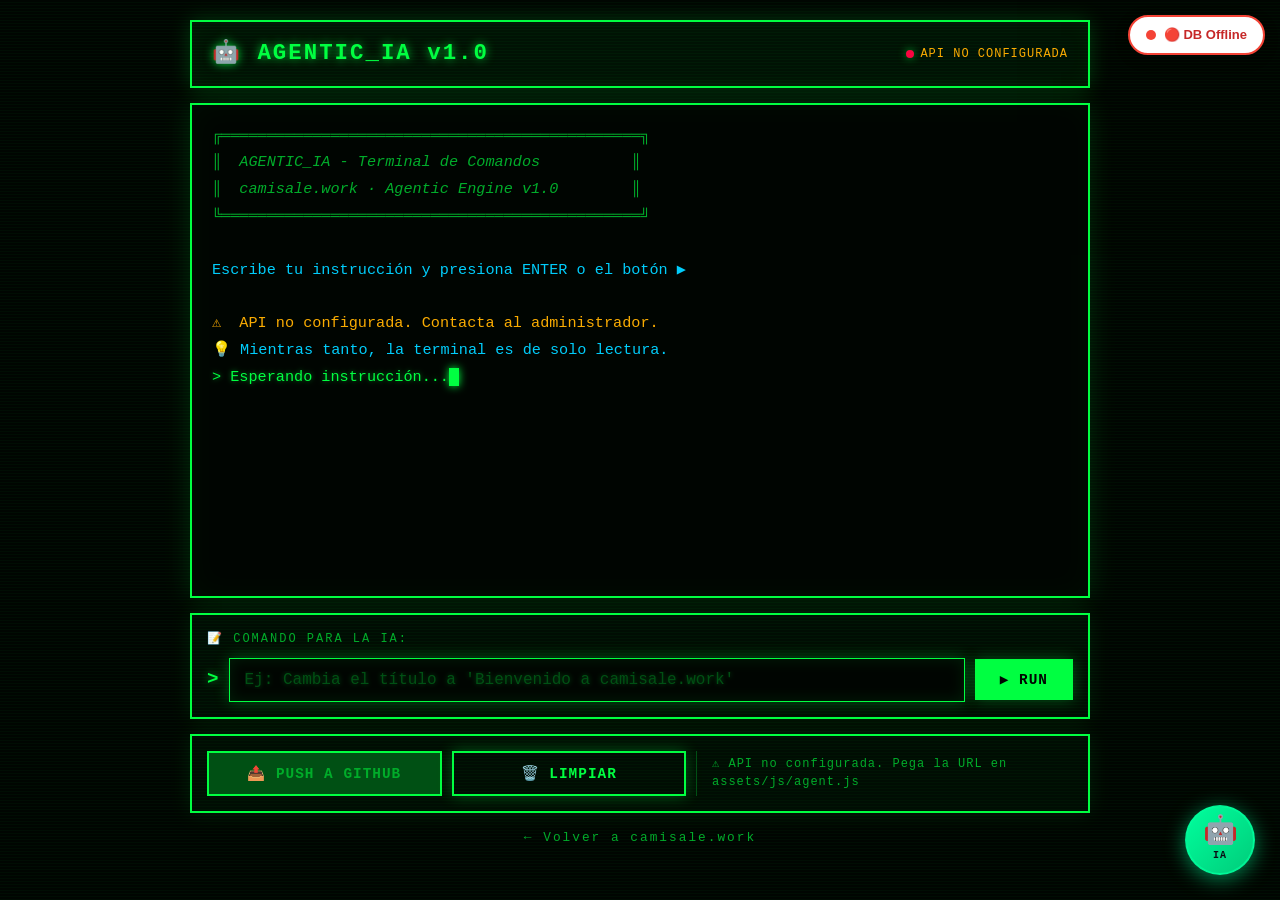
<file: agent.html>
<!DOCTYPE html>
<html lang="es">
<head>
    <meta charset="UTF-8">
    <meta name="viewport" content="width=device-width, initial-scale=1.0">
    <title>🤖 Agentic IA - Terminal</title>
    <link rel="stylesheet" href="assets/css/shared.css">
    <link rel="stylesheet" href="assets/css/agent.css">
</head>
<body>

<!-- DB STATUS BADGE -->
<div class="db-status-badge testing" id="dbStatusBadge">
    <span class="db-status-dot testing" id="dbStatusDot"></span>
    <span id="dbStatusText">Verificando DB...</span>
</div>

<div class="agent-container">
    <!-- HEADER ATARI -->
    <div class="agent-header">
        <h1>🤖 AGENTIC_IA v1.0</h1>
        <div class="agent-status">
            <span class="dot" id="apiDot"></span>
            <span id="apiStatusText">CONECTANDO...</span>
        </div>
    </div>

    <!-- PANTALLA ATARI -->
    <div class="agent-screen" id="screen">
        <div class="line system">╔══════════════════════════════════════════════╗</div>
        <div class="line system">║  AGENTIC_IA - Terminal de Comandos          ║</div>
        <div class="line system">║  camisale.work · Agentic Engine v1.0        ║</div>
        <div class="line system">╚══════════════════════════════════════════════╝</div>
        <div class="line">&nbsp;</div>
        <div class="line info">Escribe tu instrucción y presiona ENTER o el botón ▶</div>
        <div class="line">&nbsp;</div>
        <div class="line prompt">Esperando instrucción...<span class="cursor"></span></div>
    </div>

    <!-- ÁREA DE INPUT -->
    <div class="agent-input-area">
        <div class="agent-input-label">📝 COMANDO PARA LA IA:</div>
        <div class="agent-input-row">
            <span class="prompt-symbol">></span>
            <input type="text" id="promptInput" 
                   placeholder="Ej: Cambia el título a 'Bienvenido a camisale.work'"
                   autofocus autocomplete="off">
            <button class="btn-agent" id="runBtn">▶ Run</button>
        </div>
    </div>

    <!-- BARRA DE ACCIONES -->
    <div class="agent-actions">
        <button class="btn-agent btn-agent-push" id="pushBtn" disabled>📤 PUSH a GitHub</button>
        <button class="btn-agent btn-agent-push" id="clearBtn">🗑️ Limpiar</button>
        <div class="info-box" id="infoBox">
            💡 Ejecuta un comando y luego haz PUSH para publicar
        </div>
    </div>

    <!-- FOOTER -->
    <div class="agent-footer">
        <a href="/">← Volver a camisale.work</a>
    </div>
</div>

<!-- BOTÓN FLOTANTE AGENTE -->
<a href="agent.html" class="agente-flotante" title="Abrir Agente IA">
    <span class="icono">🤖</span>
    <span class="texto">IA</span>
</a>

<script src="assets/js/supabase-client.js"></script>
<script src="assets/js/agent.js"></script>

</body>
</html>
</file>
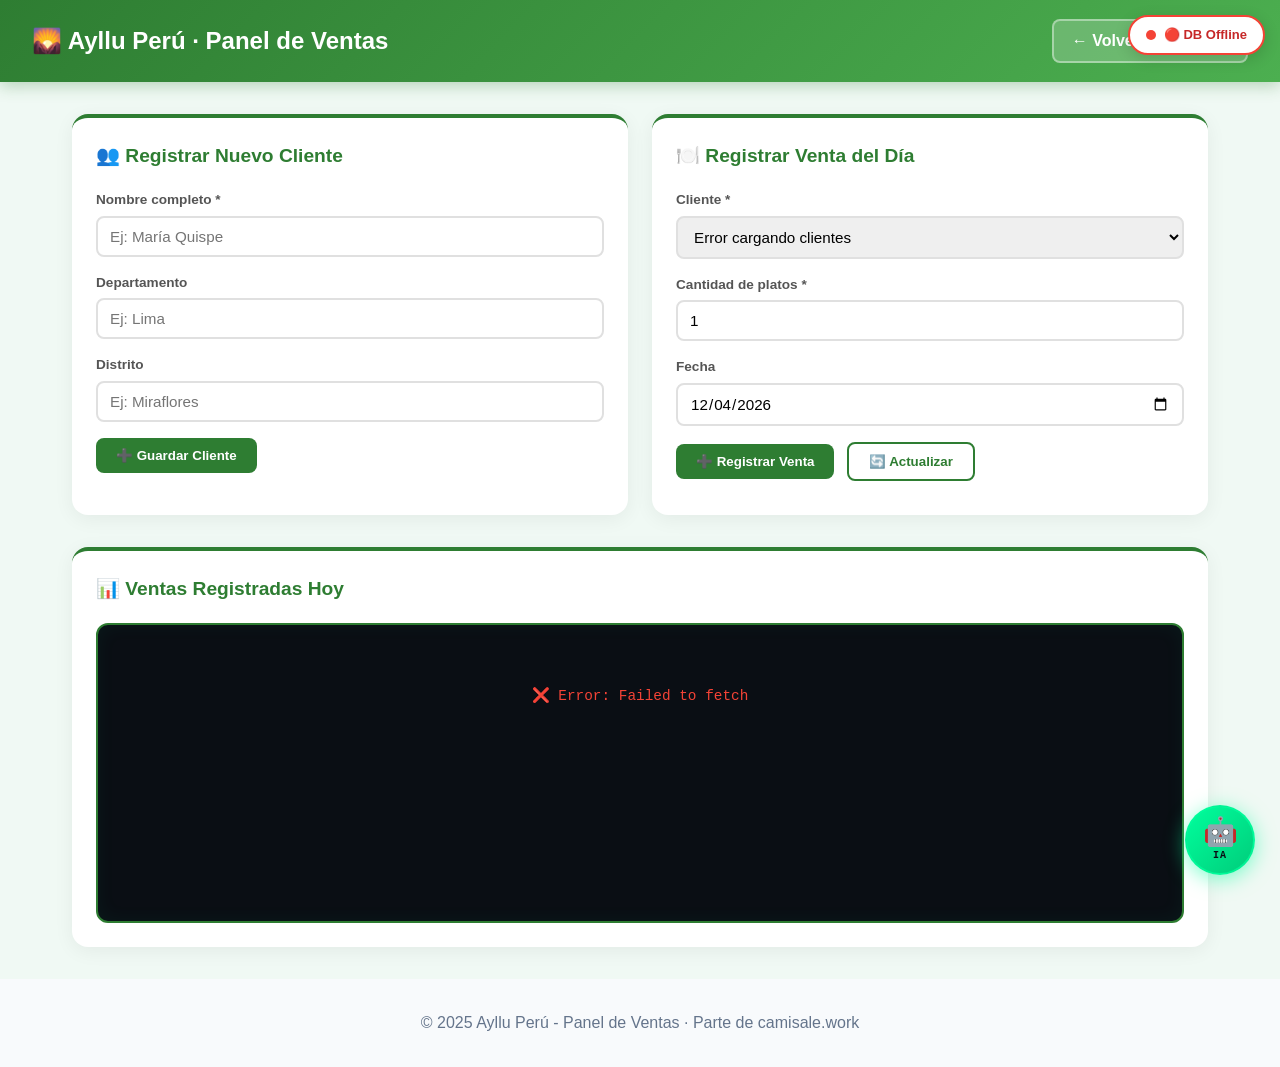
<file: ayllu.html>
<!DOCTYPE html>
<html lang="es">
<head>
    <meta charset="UTF-8">
    <meta name="viewport" content="width=device-width, initial-scale=1.0">
    <title>🌄 Ayllu Perú - Panel de Ventas</title>
    <link rel="stylesheet" href="assets/css/shared.css">
    <link rel="stylesheet" href="assets/css/ayllu.css">
</head>
<body>

<!-- DB STATUS BADGE -->
<div class="db-status-badge testing" id="dbStatusBadge">
    <span class="db-status-dot testing" id="dbStatusDot"></span>
    <span id="dbStatusText">Verificando DB...</span>
</div>

<!-- HEADER -->
<header class="ayllu-header">
    <h1>🌄 Ayllu Perú · Panel de Ventas</h1>
    <a href="/" class="btn-back">← Volver a Camisale</a>
</header>

<div class="ayllu-container">
    <div class="ayllu-grid">
        <!-- PANEL CLIENTES -->
        <div class="ayllu-panel">
            <h2>👥 Registrar Nuevo Cliente</h2>
            <div class="ayllu-form-group">
                <label>Nombre completo *</label>
                <input type="text" id="ayllu-cliente-nombre" placeholder="Ej: María Quispe">
            </div>
            <div class="ayllu-form-group">
                <label>Departamento</label>
                <input type="text" id="ayllu-cliente-dpto" placeholder="Ej: Lima">
            </div>
            <div class="ayllu-form-group">
                <label>Distrito</label>
                <input type="text" id="ayllu-cliente-distrito" placeholder="Ej: Miraflores">
            </div>
            <button class="btn-ayllu" id="btn-add-cliente" onclick="addCliente()">
                ➕ Guardar Cliente
            </button>
            <div id="cliente-msg" style="margin-top:10px; font-size:13px;"></div>
        </div>

        <!-- PANEL VENTAS -->
        <div class="ayllu-panel">
            <h2>🍽️ Registrar Venta del Día</h2>
            <div class="ayllu-form-group">
                <label>Cliente *</label>
                <select id="ayllu-venta-cliente"></select>
            </div>
            <div class="ayllu-form-group">
                <label>Cantidad de platos *</label>
                <input type="number" id="ayllu-venta-cantidad" min="1" value="1">
            </div>
            <div class="ayllu-form-group">
                <label>Fecha</label>
                <input type="date" id="ayllu-venta-fecha">
            </div>
            <button class="btn-ayllu" id="btn-add-venta" onclick="addVenta()">
                ➕ Registrar Venta
            </button>
            <button class="btn-ayllu btn-ayllu-secondary" onclick="cargarVentasHoy()" style="margin-left:8px;">
                🔄 Actualizar
            </button>
            <div id="venta-msg" style="margin-top:10px; font-size:13px;"></div>
        </div>
    </div>

    <!-- VISUALIZACIÓN DE VENTAS -->
    <div class="ayllu-panel" style="margin-top:1rem;">
        <h2>📊 Ventas Registradas Hoy <span id="ventas-counter" style="font-size:0.9rem; color:#666; margin-left:auto;"></span></h2>
        <div class="ventas-list" id="ventas-list">
            <div class="empty-state">Cargando ventas...</div>
        </div>
    </div>
</div>

<!-- BOTÓN FLOTANTE AGENTE -->
<a href="agent.html" class="agente-flotante" title="Abrir Agente IA">
    <span class="icono">🤖</span>
    <span class="texto">IA</span>
</a>

<footer>
    <p>© 2025 Ayllu Perú - Panel de Ventas · Parte de camisale.work</p>
</footer>

<!-- SCRIPTS -->
<script src="assets/js/supabase-client.js"></script>
<script src="assets/js/ayllu.js"></script>

</body>
</html>
</file>
<file: assets/css/shared.css>
/* ============ SHARED STYLES - CAMISALE.WORK ============ */
* { margin: 0; padding: 0; box-sizing: border-box; }
body { font-family: 'Segoe UI', Roboto, sans-serif; line-height: 1.5; background: #FFFFFF; }

:root {
    --camisale-gold: #D4AF37;
    --camisale-gold-light: #FFD700;
    --camisale-dark: #1E293B;
    --camisale-gray: #475569;
    --agentic-green: #00ff9d;
    --agentic-dark: #0a0e14;
    --ayllu-green: #2E7D32;
    --ayllu-green-light: #4CAF50;
    --web-blue: #2563EB;
    --web-blue-light: #3B82F6;
    --db-online: #4CAF50;
    --db-offline: #F44336;
    --db-testing: #FF9800;
}

/* ============ HEADER COMÚN ============ */
.camisale-header {
    background: linear-gradient(135deg, var(--camisale-gold) 0%, var(--camisale-gold-light) 100%);
    padding: 1rem 2rem;
    display: flex;
    justify-content: space-between;
    align-items: center;
    flex-wrap: wrap;
    gap: 1rem;
    box-shadow: 0 2px 10px rgba(0,0,0,0.1);
}
.logo-camisale { height: 110px; width: auto; display: block; }
.camisale-nav { display: flex; gap: 2rem; list-style: none; flex-wrap: wrap; }
.camisale-nav a { color: var(--camisale-dark); text-decoration: none; font-weight: 600; font-size: 1rem; }
.camisale-nav a:hover { color: #FFFFFF; }

.btn-camisale {
    background: var(--camisale-dark);
    color: var(--camisale-gold-light);
    padding: 0.75rem 1.5rem;
    border-radius: 0.5rem;
    text-decoration: none;
    font-weight: 600;
    border: none;
    cursor: pointer;
    font-family: inherit;
    transition: all 0.2s;
}
.btn-camisale:hover { transform: translateY(-2px); box-shadow: 0 4px 12px rgba(0,0,0,0.15); }

footer { text-align: center; padding: 2rem; color: #64748B; background: #F8FAFC; }

/* ============ DB STATUS BADGE ============ */
.db-status-badge {
    position: fixed;
    top: 15px;
    right: 15px;
    z-index: 9999;
    background: white;
    padding: 8px 16px;
    border-radius: 30px;
    box-shadow: 0 4px 15px rgba(0,0,0,0.15);
    display: flex;
    align-items: center;
    gap: 8px;
    font-size: 13px;
    font-weight: 600;
    font-family: 'Segoe UI', sans-serif;
    transition: all 0.3s;
}
.db-status-badge.online { border: 2px solid var(--db-online); color: #2E7D32; }
.db-status-badge.offline { border: 2px solid var(--db-offline); color: #C62828; }
.db-status-badge.testing { border: 2px solid var(--db-testing); color: #E65100; }
.db-status-dot {
    width: 10px;
    height: 10px;
    border-radius: 50%;
    animation: pulse-status 2s infinite;
}
.db-status-dot.online { background: var(--db-online); }
.db-status-dot.offline { background: var(--db-offline); animation: none; }
.db-status-dot.testing { background: var(--db-testing); }
@keyframes pulse-status {
    0%, 100% { opacity: 1; transform: scale(1); }
    50% { opacity: 0.5; transform: scale(1.3); }
}

/* ============ BOTÓN FLOTANTE AGENTE ============ */
.agente-flotante {
    position: fixed;
    bottom: 25px;
    right: 25px;
    width: 70px;
    height: 70px;
    background: linear-gradient(135deg, var(--agentic-green) 0%, #00cc7a 100%);
    border-radius: 50%;
    display: flex;
    flex-direction: column;
    align-items: center;
    justify-content: center;
    text-decoration: none;
    color: var(--agentic-dark);
    font-weight: bold;
    box-shadow: 0 4px 20px rgba(0, 255, 157, 0.5);
    transition: all 0.3s ease;
    z-index: 9999;
    border: 2px solid rgba(0, 255, 157, 0.7);
    animation: pulse-agente 2s infinite;
    cursor: pointer;
}
.agente-flotante:hover {
    transform: scale(1.15) rotate(5deg);
    box-shadow: 0 6px 35px rgba(0, 255, 157, 0.8);
}
.agente-flotante .icono { font-size: 28px; line-height: 1; }
.agente-flotante .texto {
    font-size: 10px;
    letter-spacing: 1px;
    margin-top: 2px;
    font-family: 'Courier New', monospace;
    font-weight: 900;
}
@keyframes pulse-agente {
    0%, 100% { box-shadow: 0 4px 20px rgba(0, 255, 157, 0.5); }
    50% { box-shadow: 0 4px 40px rgba(0, 255, 157, 0.9); }
}

/* ============ RESPONSIVE ============ */
@media (max-width: 768px) {
    .camisale-header { flex-direction: column; text-align: center; }
    .camisale-nav { justify-content: center; }
    .agente-flotante { width: 60px; height: 60px; bottom: 15px; right: 15px; }
    .agente-flotante .icono { font-size: 24px; }
    .agente-flotante .texto { font-size: 8px; }
    .db-status-badge { top: 10px; right: 10px; font-size: 11px; padding: 6px 12px; }
}
</file>
<file: assets/css/agent.css>
/* ============ AGENTIC IA - TERMINAL ATARI ============ */
* { box-sizing: border-box; }

body {
    background: #000000;
    color: #00ff41;
    font-family: 'Courier New', monospace;
    min-height: 100vh;
    padding: 20px;
    overflow-x: hidden;
    background-image: repeating-linear-gradient(
        0deg,
        rgba(0, 255, 65, 0.03) 0px,
        rgba(0, 255, 65, 0.03) 1px,
        transparent 1px,
        transparent 3px
    );
}

body::after {
    content: "";
    position: fixed;
    top: 0; left: 0;
    width: 100%; height: 100%;
    background: rgba(0, 255, 65, 0.02);
    pointer-events: none;
    animation: crt-flicker 0.15s infinite;
    z-index: 9998;
}
@keyframes crt-flicker {
    0% { opacity: 0.02; }
    50% { opacity: 0.04; }
    100% { opacity: 0.02; }
}

.agent-container {
    max-width: 900px;
    margin: 0 auto;
    display: flex;
    flex-direction: column;
    min-height: calc(100vh - 40px);
}

/* HEADER */
.agent-header {
    border: 2px solid #00ff41;
    padding: 15px 20px;
    margin-bottom: 15px;
    display: flex;
    justify-content: space-between;
    align-items: center;
    background: rgba(0, 255, 65, 0.05);
    box-shadow: 0 0 20px rgba(0, 255, 65, 0.2), inset 0 0 20px rgba(0, 255, 65, 0.05);
}
.agent-header h1 {
    font-size: 1.4em;
    text-shadow: 0 0 10px rgba(0, 255, 65, 0.8);
    letter-spacing: 2px;
    color: #00ff41;
}
.agent-status {
    font-size: 0.75em;
    color: #00aa2a;
    letter-spacing: 1px;
    display: flex;
    align-items: center;
    gap: 6px;
}
.agent-status .dot {
    display: inline-block;
    width: 8px;
    height: 8px;
    background: #ffaa00;
    border-radius: 50%;
    box-shadow: 0 0 8px currentColor;
    animation: blink-dot 1s infinite;
}
.agent-status .dot.online { background: #00ff41; }
.agent-status .dot.offline { background: #ff0040; animation: none; }

@keyframes blink-dot {
    0%, 100% { opacity: 1; }
    50% { opacity: 0.3; }
}

/* PANTALLA */
.agent-screen {
    flex: 1;
    border: 2px solid #00ff41;
    background: #000000;
    padding: 20px;
    margin-bottom: 15px;
    overflow-y: auto;
    min-height: 350px;
    max-height: 55vh;
    font-size: 0.95em;
    line-height: 1.5;
    box-shadow: 0 0 25px rgba(0, 255, 65, 0.15), inset 0 0 30px rgba(0, 255, 65, 0.03);
}
.agent-screen::-webkit-scrollbar { width: 8px; }
.agent-screen::-webkit-scrollbar-track { background: #000; border: 1px solid #00ff41; }
.agent-screen::-webkit-scrollbar-thumb { background: #00ff41; }

.agent-screen .line {
    margin-bottom: 4px;
    white-space: pre-wrap;
    word-wrap: break-word;
}
.agent-screen .line.prompt { color: #00ff41; text-shadow: 0 0 5px rgba(0, 255, 65, 0.5); }
.agent-screen .line.prompt::before { content: "> "; }
.agent-screen .line.info { color: #00ccff; }
.agent-screen .line.success { color: #00ff41; text-shadow: 0 0 8px rgba(0, 255, 65, 0.6); }
.agent-screen .line.error { color: #ff0040; text-shadow: 0 0 8px rgba(255, 0, 64, 0.6); }
.agent-screen .line.warning { color: #ffaa00; }
.agent-screen .line.system { color: #00aa2a; font-style: italic; }

.cursor {
    display: inline-block;
    width: 10px;
    height: 18px;
    background: #00ff41;
    animation: blink-cursor 1s step-end infinite;
    vertical-align: text-bottom;
    box-shadow: 0 0 8px #00ff41;
}
@keyframes blink-cursor {
    0%, 100% { opacity: 1; }
    50% { opacity: 0; }
}

/* INPUT */
.agent-input-area {
    border: 2px solid #00ff41;
    background: rgba(0, 255, 65, 0.03);
    padding: 15px;
    margin-bottom: 15px;
    box-shadow: 0 0 20px rgba(0, 255, 65, 0.1);
}
.agent-input-label {
    font-size: 0.75em;
    color: #00aa2a;
    letter-spacing: 2px;
    margin-bottom: 10px;
}
.agent-input-row {
    display: flex;
    gap: 10px;
    align-items: center;
}
.prompt-symbol {
    color: #00ff41;
    font-size: 1.2em;
    font-weight: bold;
    text-shadow: 0 0 8px rgba(0, 255, 65, 0.6);
}
.agent-input-row input {
    flex: 1;
    background: #000;
    border: 1px solid #00ff41;
    color: #00ff41;
    font-family: 'Courier New', monospace;
    font-size: 1em;
    padding: 12px 15px;
    outline: none;
    text-shadow: 0 0 5px rgba(0, 255, 65, 0.3);
    box-shadow: inset 0 0 10px rgba(0, 255, 65, 0.05);
}
.agent-input-row input:focus {
    border-color: #00ff41;
    box-shadow: 0 0 15px rgba(0, 255, 65, 0.3), inset 0 0 15px rgba(0, 255, 65, 0.1);
}
.agent-input-row input::placeholder { color: #004d13; }

/* BOTONES */
.btn-agent {
    background: #00ff41;
    color: #000;
    border: none;
    padding: 12px 25px;
    font-family: 'Courier New', monospace;
    font-weight: bold;
    font-size: 0.9em;
    cursor: pointer;
    letter-spacing: 1px;
    text-transform: uppercase;
    transition: all 0.2s;
    box-shadow: 0 0 15px rgba(0, 255, 65, 0.3);
}
.btn-agent:hover {
    background: #00cc33;
    box-shadow: 0 0 30px rgba(0, 255, 65, 0.6);
    transform: scale(1.03);
}
.btn-agent:disabled {
    background: #004d13;
    color: #00aa2a;
    cursor: not-allowed;
    box-shadow: none;
    transform: none;
}

.btn-agent-push {
    background: transparent;
    color: #00ff41;
    border: 2px solid #00ff41;
}
.btn-agent-push:hover {
    background: #00ff41;
    color: #000;
}

/* ACCIONES */
.agent-actions {
    display: flex;
    gap: 10px;
    flex-wrap: wrap;
    border: 2px solid #00ff41;
    padding: 15px;
    background: rgba(0, 255, 65, 0.03);
    box-shadow: 0 0 20px rgba(0, 255, 65, 0.1);
}
.agent-actions .btn-agent { flex: 1; min-width: 140px; }
.agent-actions .info-box {
    flex: 2;
    font-size: 0.75em;
    color: #00aa2a;
    display: flex;
    align-items: center;
    padding-left: 15px;
    border-left: 1px solid #004d13;
    letter-spacing: 1px;
}

/* FOOTER */
.agent-footer {
    text-align: center;
    margin-top: 15px;
    font-size: 0.8em;
}
.agent-footer a {
    color: #00aa2a;
    text-decoration: none;
    letter-spacing: 2px;
}
.agent-footer a:hover {
    color: #00ff41;
    text-shadow: 0 0 8px rgba(0, 255, 65, 0.6);
}

/* RESPONSIVE */
@media (max-width: 600px) {
    body { padding: 10px; }
    .agent-header h1 { font-size: 1em; }
    .agent-header .agent-status { font-size: 0.65em; }
    .agent-screen { font-size: 0.8em; padding: 15px; min-height: 250px; max-height: 45vh; }
    .agent-input-row input { font-size: 0.85em; padding: 10px; }
    .btn-agent { padding: 10px 15px; font-size: 0.8em; }
    .agent-actions { flex-direction: column; }
    .agent-actions .btn-agent { min-width: 100%; }
    .agent-actions .info-box { border-left: none; border-top: 1px solid #004d13; padding: 10px 0 0 0; }
}
</file>
<file: assets/css/ayllu.css>
/* ============ AYLLU PAGE STYLES ============ */
body { background: #f0f9f4; min-height: 100vh; }

.ayllu-header {
    background: linear-gradient(135deg, var(--ayllu-green) 0%, var(--ayllu-green-light) 100%);
    color: white;
    padding: 1.2rem 2rem;
    display: flex;
    justify-content: space-between;
    align-items: center;
    box-shadow: 0 4px 15px rgba(46, 125, 50, 0.3);
}
.ayllu-header h1 { font-size: 1.5rem; display: flex; align-items: center; gap: 10px; }
.ayllu-header .btn-back {
    background: rgba(255,255,255,0.2);
    color: white;
    padding: 8px 18px;
    border-radius: 8px;
    border: 2px solid rgba(255,255,255,0.4);
    cursor: pointer;
    font-weight: 600;
    font-family: inherit;
    text-decoration: none;
    transition: all 0.2s;
}
.ayllu-header .btn-back:hover { background: rgba(255,255,255,0.3); }

.ayllu-container { max-width: 1200px; margin: 0 auto; padding: 2rem; }
.ayllu-grid {
    display: grid;
    grid-template-columns: repeat(auto-fit, minmax(380px, 1fr));
    gap: 1.5rem;
    margin-bottom: 2rem;
}
.ayllu-panel {
    background: white;
    border-radius: 16px;
    padding: 1.5rem;
    box-shadow: 0 4px 20px rgba(0,0,0,0.06);
    border-top: 4px solid var(--ayllu-green);
}
.ayllu-panel h2 {
    font-size: 1.2rem;
    color: var(--ayllu-green);
    margin-bottom: 1.2rem;
    display: flex;
    align-items: center;
    gap: 8px;
}
.ayllu-form-group { margin-bottom: 1rem; }
.ayllu-form-group label {
    display: block;
    font-size: 0.85rem;
    font-weight: 600;
    color: #555;
    margin-bottom: 5px;
}
.ayllu-form-group input,
.ayllu-form-group select {
    width: 100%;
    padding: 10px 12px;
    border: 2px solid #e0e0e0;
    border-radius: 8px;
    font-size: 0.95rem;
    font-family: inherit;
    transition: border-color 0.2s;
}
.ayllu-form-group input:focus,
.ayllu-form-group select:focus {
    outline: none;
    border-color: var(--ayllu-green-light);
}
.btn-ayllu {
    background: var(--ayllu-green);
    color: white;
    padding: 10px 20px;
    border: none;
    border-radius: 8px;
    font-weight: 600;
    cursor: pointer;
    font-family: inherit;
    transition: all 0.2s;
    display: inline-flex;
    align-items: center;
    gap: 6px;
}
.btn-ayllu:hover { background: #1B5E20; transform: translateY(-1px); }
.btn-ayllu:disabled { background: #aaa; cursor: not-allowed; transform: none; }
.btn-ayllu-secondary {
    background: white;
    color: var(--ayllu-green);
    border: 2px solid var(--ayllu-green);
}
.btn-ayllu-secondary:hover { background: #e8f5e9; }

/* Lista de ventas */
.ventas-list {
    background: var(--agentic-dark);
    color: var(--agentic-green);
    font-family: 'Courier New', monospace;
    border-radius: 12px;
    padding: 20px;
    min-height: 300px;
    max-height: 500px;
    overflow-y: auto;
    font-size: 0.9rem;
    line-height: 1.6;
    border: 2px solid var(--ayllu-green);
    box-shadow: inset 0 0 20px rgba(0, 255, 157, 0.05);
}
.ventas-list .header-line {
    color: #FFD700;
    font-weight: bold;
    border-bottom: 1px dashed #FFD700;
    padding-bottom: 8px;
    margin-bottom: 10px;
}
.ventas-list .venta-line {
    padding: 4px 0;
    border-bottom: 1px dotted rgba(0, 255, 157, 0.2);
    display: flex;
    justify-content: space-between;
    flex-wrap: wrap;
    gap: 8px;
}
.ventas-list .venta-line .cliente { color: #00ff9d; }
.ventas-list .venta-line .cantidad { color: #FFD700; font-weight: bold; }
.ventas-list .venta-line .fecha { color: #8a9aa8; font-size: 0.85em; }
.ventas-list .total-line {
    margin-top: 15px;
    padding-top: 10px;
    border-top: 2px solid #FFD700;
    color: #FFD700;
    font-weight: bold;
    font-size: 1.1em;
}
.ventas-list .empty-state { color: #556; text-align: center; padding: 40px 0; }

@media (max-width: 768px) {
    .ayllu-grid { grid-template-columns: 1fr; }
    .ayllu-header { flex-direction: column; gap: 10px; text-align: center; }
}
</file>
